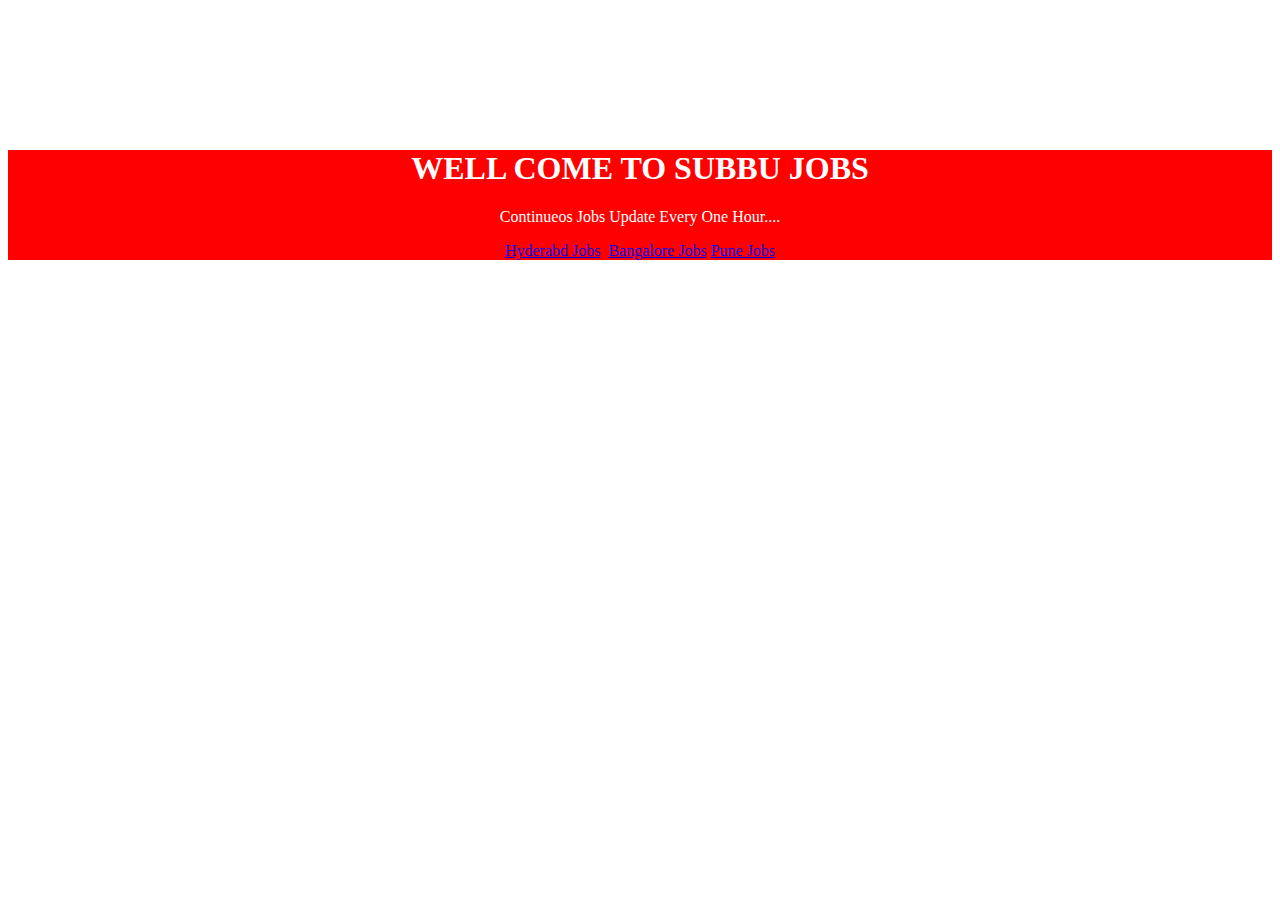
<file: subbujobsproject/templates/testapp/index.html>
<!DOCTYPE html>
<html lang="en" dir="ltr">
  <head>
    <meta charset="utf-8">
    <title></title>
    <link rel="stylesheet" href="https://cdn.jsdelivr.net/npm/bootstrap@4.6.2/dist/css/bootstrap.min.css"
    integrity="sha384-xOolHFLEh07PJGoPkLv1IbcEPTNtaed2xpHsD9ESMhqIYd0nLMwNLD69Npy4HI+N"
    crossorigin="anonymous">
    <style>
      .container{
        margin-top: 150px;
        text-align: center;
      }
      .container .jumbotron{
        background: red;
        color: white;
      }

      .table{
        color: yellow;
        background: red;
        margin: auto;
        font-size: 20px;
      }
    </style>
  </head>
  <body>
    <div class="container">
      <div class="jumbotron">
        <h1>WELL COME TO SUBBU JOBS</h1>
        <p>Continueos Jobs Update Every One Hour....</p>
        <a class="btn btn-primary btn-lg" href="hydjobsinfo/">Hyderabd Jobs</a>&nbsp
        <a class="btn btn-primary btn-lg" href="bngjobsinfo/">Bangalore Jobs</a>
        <a class="btn btn-primary btn-lg" href="punejobsinfo/">Pune Jobs</a>

      </div>
    </div>
  </body>
</html>
</file>
